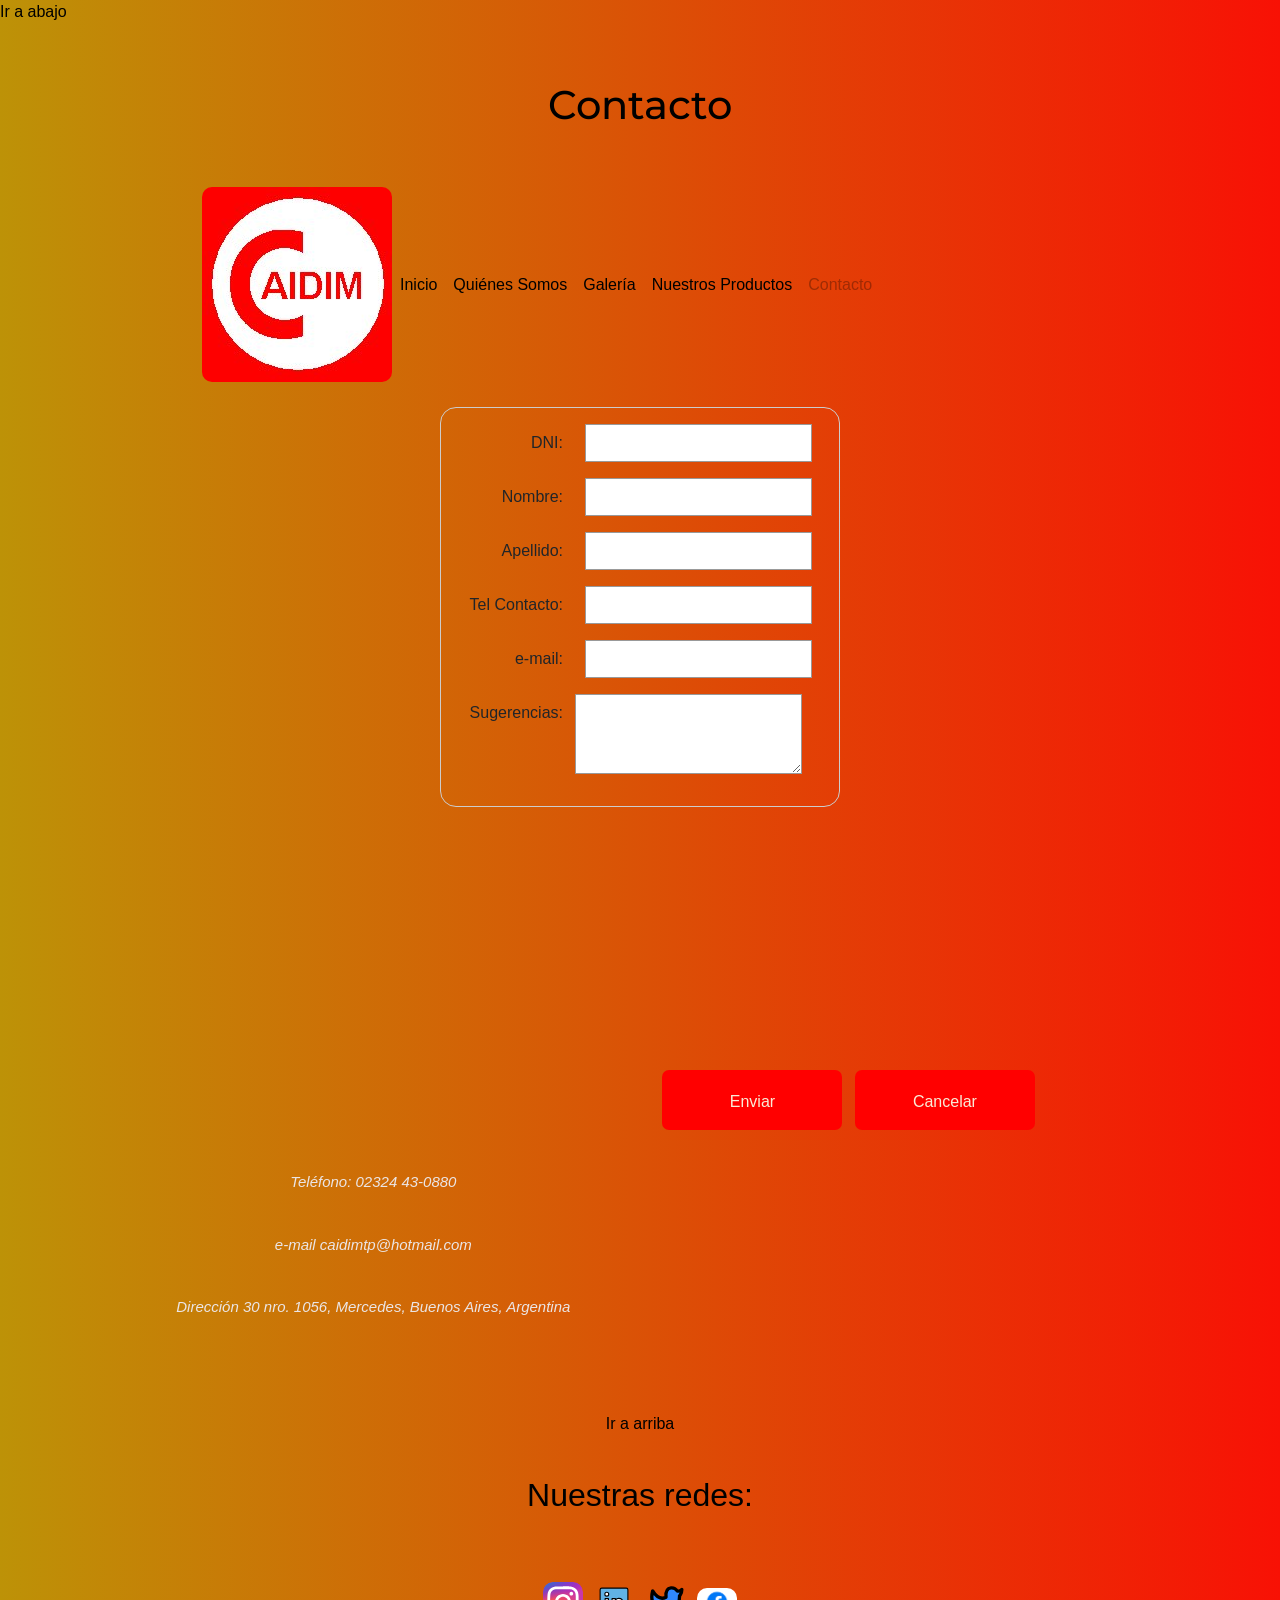
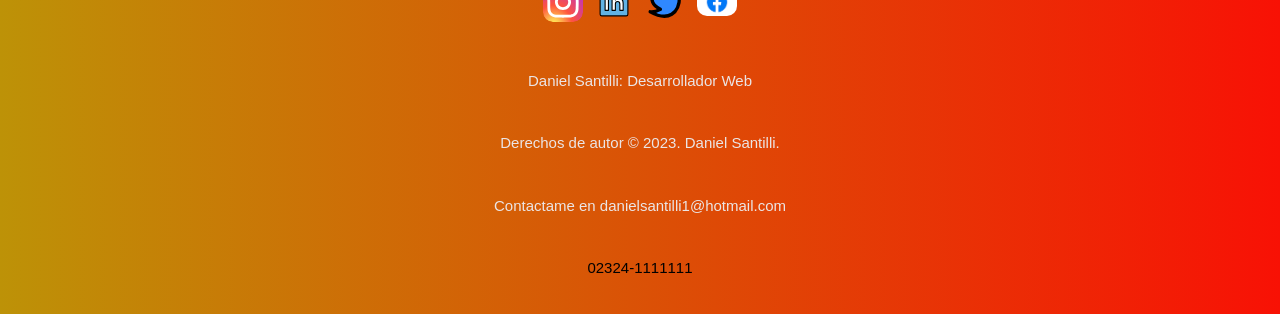
<file: pages/contacto.html>
<!DOCTYPE html>
<html lang="es">

    <head>

        <meta charset="UTF-8">
        <meta http-equiv="X-UA-Compatible" content="IE=edge">

        <!-- etiqueta meta viewport  que sirve para mobile first -->
        <meta name="viewport" content="width=device-width, initial-scale=1.0">

        <!-- ANIMATE CSS -->
        <link rel="stylesheet"
        href="https://cdnjs.cloudflare.com/ajax/libs/animate.css/4.1.1/animate.min.css"/>

        <!-- AOS -->
        <link href="https://unpkg.com/aos@2.3.1/dist/aos.css" rel="stylesheet">

        <!-- Etiquetas meta -->
        <meta name="description" content="Aquí ingresar sus datos y los contactaremos lo antes posible.">
        <meta name="keywords" content="CAIDIM, centro de trabajo para el discapacitado, discapacitado, Contacto">

        <link rel="shortcut icon" href="../img/CAIDIM.jpg" tipe="image/x-icon" alt="Logo CAIDIM">

        <link rel="preconnect" href="https://fonts.googleapis.com">
        <link rel="preconnect" href="https://fonts.gstatic.com" crossorigin>
        <link href="https://fonts.googleapis.com/css2?family=Montserrat:ital,wght@0,600;1,300&display=swap" rel="stylesheet">

        <!-- CSS de Bootstrap linkear siempre antes del código CSS PROPIO-->
        <link href="https://cdn.jsdelivr.net/npm/bootstrap@5.3.0-alpha3/dist/css/bootstrap.min.css" rel="stylesheet" integrity="sha384-KK94CHFLLe+nY2dmCWGMq91rCGa5gtU4mk92HdvYe+M/SXH301p5ILy+dN9+nJOZ" crossorigin="anonymous">

        <!-- CSS propio -->
        <link rel="stylesheet" href="../css/styles.css">

        <title>Contacto | CAIDIM</title>
    </head>

    <body ID="arriba">

        <a href="#abajo">Ir a abajo</a>

            <header class="titulo" >
                <h1 class =" animate__animated animate__flash">Contacto</h1>
                <section>
                    <nav class="navbar navbar-expand-lg">
                        <div class="container-fluid">
                            <a href="../index.html">
                                <img src="../img/CAIDIM.jpg" alt="Logo CAIDIM">
                            </a>
                            <button class="navbar-toggler" type="button" data-bs-toggle="collapse" data-bs-target="#navbarNav" aria-controls="navbarNav" aria-expanded="false" aria-label="Toggle navigation">
                                <span class="navbar-toggler-icon"></span>
                            </button>

                            <div class="collapse navbar-collapse" id="navbarNav">
                                <ul class="navbar-nav">
                                    <li class="nav-item">
                                        <a class="nav-link " href="../index.html">Inicio </a>
                                    </li>

                                    <li class="nav-item">
                                        <a class="nav-link" href="quienes_somos.html">
                                            Quiénes Somos
                                        </a>
                                    </li>

                                    <li class="nav-item">
                                        <a class="nav-link" href="galeria.html">Galería</a>
                                    </li>

                                    <li class="nav-item">
                                        <a class="nav-link " href="nuestros_productos.html">Nuestros Productos </a>
                                    </li>

                                    <li class="nav-item">
                                        <a class="nav-link disabled" href="contacto.html">
                                            <div class="colorDeshabilitado">
                                                Contacto
                                            </div>
                                        </a>
                                    </li>
                                </ul>
                            </div>
                        </div>
                    </nav>
                </section>
            </header>
       
            <!-- <section id="form">

                <div class="form-mapa"> -->
<!-- 
                    <form action="/my-handling-form-page" method="post" id="formulario">
                        <ul>
                          <li>
                            <label for="name">Nombre:</label>
                            <input type="text" id="name" name="user_name" />
                          </li>
                          <li>
                            <label for="mail">Correo electrónico:</label>
                            <input type="email" id="mail" name="user_mail" />
                          </li>
                          <li>
                            <label for="msg">Mensaje:</label>
                            <textarea id="msg" name="user_message"></textarea>
                          </li>

                          <li class="button">
                            <button type="submit">Envíe su mensaje</button>
                          </li>
                        </ul>
                      </form> -->
                      <!-- <input type="text" value="por defecto este elemento se llena con este texto" /> -->
                     
                
                        <form class ="row-3 mt-6">
                            <div id="iDNI" class="row mb-3">
                                <label class = "col-4 col-form-label" for="iDNI" class="form-label" > DNI: </label>
                                <input class = "col-md-7" type="number" id="iDNI">
                            </div>
                            <div id="iNombre" class="row mb-3">
                                <label class = "col-4 col-form-label" for="iNombre" class="form-label" > Nombre: </label>
                                <input class = "col-md-7" type="text" id="iNombre">
                            </div>
                            <div id="iApellido" class="row mb-3">
                                <label class = "col-4 col-form-label" for="iApellido" class="form-label" > Apellido: </label>
                                <input class = "col-md-7"  type="text" id="iApellido">
                            </div>
                            <div id ="iTelefono" class="row mb-3">
                                <label class = "col-4 col-form-label" for="iTelefono"class="form-label" >Tel Contacto: </label>
                                <input class = "col-md-7" type="tel" id="iTelefono">
                            </div>
                            <div id="iemail" class="row mb-3">
                                <label class = "col-4 col-form-label" for="iemail">e-mail: </label>
                                <input class = "col-md-7" type="email", id="iemail">
                            </div>
                            <div id="tSugerencias" class="row mb-3">
                                <label class = "col-4 col-form-label" for="tSugerencias">Sugerencias: </label>
                                <textarea class = "col-md-7"  id="tSugerencias" cols="30" rowe="10"></textarea>
                            </div>
                        </form>
                
                    <eframe class="formatoMapa">
                        <iframe src="https://www.google.com/maps/embed?pb=!1m18!1m12!1m3!1d3282.297393914296!2d-59.441772024769094!3d-34.64719165979456!2m3!1f0!2f0!3f0!3m2!1i1024!2i768!4f13.1!3m3!1m2!1s0x95bc736fb91f63d1%3A0x2239516c0dccc3eb!2sCaidim!5e0!3m2!1ses!2sar!4v1681657563735!5m2!1ses!2sar" width="400" height="300" style="border:0;" allowfullscreen="" loading="lazy" referrerpolicy="no-referrer-when-downgrade"></iframe>
                    </eframe>
                <!-- </div>
        </section> -->
        <!-- <button type="button" onclick="Cargar()"> -->
        <button type="button" id="enviar" onclick= "enviarFormulario(this)" > Enviar</button>


        <button id="cancelar">Cancelar</button>
        <!-- 
        <div class="formatoBotonEnviar">
            <div class="g-1 col-1">
                <input type="submit" value="enviar">
            </div>
        </div>
        <div class="formatoBotonLimpiar">
            <div class="g-1 col-1">
                <input type="reset" value="Limpiar">
            </div>
        </div>
 -->
    

    <div class="CentrarDisenador col-md-7">
    
            <p class="textoBlanco">Teléfono: 02324 43-0880 </p>
            <p class="textoBlanco">e-mail caidimtp@hotmail.com</p>
            <p class="textoBlanco">Dirección 30 nro. 1056, Mercedes, Buenos Aires, Argentina</p>
   
    </div>


        <footer id="abajo">

            <a href="#arriba">Ir a arriba</a>

            <h2>Nuestras redes:</h2>
            <div class = "Container-redes">
                <a href="https://www.instagram.com" target="_blank">
                    <img src="../img/redesSociales/instagram.svg" alt="Logo instagram" class="logo-redes">
                </a>

                <a href="https://www.linkedin.com" target="_blank">
                    <img src="../img/redesSociales/linkedin.svg" alt="Logo linkedin" class="logo-redes">
                </a>

                <a href="https://www.twitter.com" target="_blank">
                    <img src="../img/redesSociales/twitter.svg" alt="Logo twitter" class="logo-redes">
                </a>

                <a href="https://www.facebook.com/profile.php?id=100063782612854" target="_blank">
                    <img src="../img/redesSociales/facebook.jpg "alt="Enlace Página Oficial Facebook CAIDIM" class="logo-redes">
                </a>
            </div>
            <div class ="CentrarDisenador">
                <p class="colorFuentePie">Daniel Santilli: Desarrollador Web</p>
                <p class="colorFuentePie">Derechos de autor © 2023. Daniel Santilli.</p>
                <p class="colorFuentePie">Contactame en danielsantilli1@hotmail.com</p>
                <p id="telefono" class="TelefonoDisenador">Cel: 02324-15694386</p>
            </div>

        </footer>

        <!-- SCRIPT DE BOOTSTRAP -->
        <script src="https://cdn.jsdelivr.net/npm/bootstrap@5.3.0-alpha3/dist/js/bootstrap.bundle.min.js" integrity="sha384-ENjdO4Dr2bkBIFxQpeoTz1HIcje39Wm4jDKdf19U8gI4ddQ3GYNS7NTKfAdVQSZe" crossorigin="anonymous"></script>
        <!-- SCRIPT DE JavaScript -->
        <script src="../js/contacto.js"></script>
    </body>
</html>
</file>
<file: css/styles.css>
@charset "UTF-8";
/*colores*/
/*fuentes*/
/*Medidas*/
/*MIXINS*/
/*MIXINS con parámetros*/
/*CONDICIONALES*/
/*RESOLLUCIONES DE PANTALLAS*/
/*SEPARACIONES (margenes y paddings)*/
.img1 {
  height: 50px;
  width: 100px;
}

.img2 {
  height: 70px;
  width: 35px;
}

.img3 {
  height: 750px;
  width: 50px;
}

body {
  background: #e73b35;
  background: linear-gradient(to left, #f81105, #bd9207);
}

.logo-CAODIM {
  width: 200px;
  height: 200px;
  background-color: rgb(255, 60, 0);
  transform: rotateX("angle");
  transition: width 2s;
}
@keyframes go-back {
  0% {
    transform: translateX(100px);
  }
  100% {
    transform: translateY(0);
  }
}

/*EJEMPLO PARA ESCALAR UN ELEMENTO*/
.logo-CAODIM:hover {
  -ms-transform-origin-x: 100;
  width: 300px;
}

.logo-CAODIM:hover {
  width: 400px;
}

h2 {
  margin-top: 15px;
  margin-bottom: 55px;
  text-align: center;
}

.colorDehabilitado {
  color: black;
}

/*ESTILOS COMUNES PARA TODAS LAS SECCIONES*/
body {
  font-family: "Roboto", sans-serif;
  background-color: rgb(247, 42, 6);
}

.colorDehabilitado {
  color: black;
}

.carousel-item img {
  height: 250px;
}

@media (min-width: 500px) {
  header{
    flex-direction: row;
    justify-content: space-between;
    align-items: center;
  }
  form.form-mapa{
    margin-left: 195px;
    flex-direction: column;
    justify-content: space-around;
    align-items: center;
  }
  .carousel-item img {
    height: 60vh;
  }
}

@media (min-width: 768px) {
  header{
    flex-direction: row;
    justify-content: space-around;
    align-items: center;
  }
  .form-mapa{
    flex-direction: column;
    justify-content: space-around;
    align-items: center;

  }
  .carousel-item img {
    height: 60vh;
  }
}
@media (min-width: 992px) {
  
  .carousel-item img {
    height: 80vh;
  }
}
.navbar-toggler {
  background-color: yellowgreen;
}

.error404 {
  display: flex;
  flex-direction: column;
  align-items: center;
  justify-content: center;
  height: 100vh;
}

.nav-link,
.nav-link.activate,
.navbar-nav .nav-link.activate {
  color: white;
}
.nav-link:hover,
.nav-link.activate:hover,
.navbar-nav .nav-link.activate:hover {
  color: #b2b2b2;
}

h1, h2, p {
  text-align: center;
  margin-top: 40px;
}

p {
  font-size: 20px;
}

footer {
  margin-top: 60px;
  display: flex;
  flex-direction: column;
  align-items: center;
}
footer .Container-redes a {
  color: rgb(214, 228, 16);
  text-decoration: none;
  font-size: 40px;
}

h1, h3, h6 {
  color: black;
}

.body {
  display: flex;
  flex-direction: column;
  align-items: center;
  justify-content: center;
}

.formatoMapa {
  grid-template-columns: auto;
  padding: auto 100px auto 100px;
  /* margin: 10px 0px 20px 100px; */
  flex-wrap: wrap;
  /* margin: 20px 0px; */
  height: auto;
  width: auto;
  margin-left:250px ;
}


.formatoFormulario {
  flex-direction: row;
  margin: 100px 0px 0px 0px;
  grid-template-columns: auto;
  padding: 5px 10px;
  justify-content: center;
  flex-wrap: wrap;
}

/*colores*/
* {
  padding: 0;
  margin: 0;
  box-sizing: border-box;
}

/*anidación SCSS*/
a:hover {
  font-weight: bold;
  color: rgb(247, 42, 6);
}
a:active {
  background-color: white;
  color: black;
}
a:link {
  text-decoration: none;
  color: black;
}

.logo-redes {
  width: 40px;
}

@media (max-width: 300px) and (min-width: 700px) {
  body {
    background-color: rgb(201, 83, 83);
    font-family: system-ui, -apple-system, BlinkMacSystemFont, "Segoe UI", Roboto, Oxygen, Ubuntu, Cantarell, "Open Sans", "Helvetica Neue", sans-serif;
  }
}

.colorEnlace {
  color: white;
}

.fondoBlanco {
  background-color: white;
}

/*anidación SCSS*/
@media (min-width: 692px) {
  header {
    color: rgb(255, 113, 47);
    flex-direction: row;
    justify-content: space-around;
  }
}
header __logo {
  width: 80px;
  /*TRANSLATE*/
  /*Atajo para mover en los ejes X y eje Y*/
  transform: translate(10px, 20px);
}
header __menu {
  display: flex;
  flex-direction: column;
  align-items: center;
  gap: 10px;
}
header __menu a:hover {
  font-weight: bold;
  color: rgb(247, 42, 6);
}
header __menu a:active {
  background-color: rgb(240, 115, 12);
  color: black;
}

.fotos_Prod {
  width: 80px;
}

.centrar {
  text-align: center;
}

.justificar {
  text-align: justify;
}

.izquierda {
  text-align: left;
}

hr {
  background-color: #ffffff;
  border-bottom: 0dvh;
}

.conteiner {
  display: flex;
  margin-left: 150px;
  flex-direction: column;
  align-items: left;
  justify-content: left;
  padding-left: 50px;
  margin-left: 130px;
  margin-bottom: 50px;
}

input {
  margin: 0 10px;
}

.formatoForm li {
  display: inline-block;
  flex-direction: column;
  width: 35%;
  flex-wrap: wrap;
}

.contenedorMapaForm form {
  display: inline-block;
  flex-wrap: nowrap;
  flex-direction: column;
  flex-wrap: nowrap;
  margin: 300px 100px 0px 300px;
  justify-content: center;
  flex-wrap: wrap;
  margin-bottom: 30px;
  overflow: auto;
}

form {
  /* Centrar el formulario en la página */
  margin: 0 auto;
  width: 400px;
  /* Esquema del formulario */
  padding: 1em;
  border: 1px solid #ccc;
  border-radius: 1em;
}

ul {
  list-style: none;
  padding: 0;
  margin: 0;
}

form li + li {
  margin-top: 1em;
}

label {
  /* Tamaño y alineación uniforme */
  display: inline-block;
  width: 90px;
  text-align: right;
}

input,
textarea {
  /* Para asegurarse de que todos los campos de texto tienen la misma configuración de letra
     Por defecto, las áreas de texto tienen un tipo de letra monoespaciada */
  font: 1em sans-serif;

  /* Tamaño uniforme del campo de texto */
  width: 300px;
  box-sizing: border-box;

  /* Hacer coincidir los bordes del campo del formulario */
  border: 1px solid #999;
}

input:focus,
textarea:focus {
  /* Destacado adicional para elementos que tienen el cursor */
  border-color: #000;
}

textarea {
  /* Alinear los campos de texto multilínea con sus etiquetas */
  vertical-align: top;

  /* Proporcionar espacio para escribir texto */
  height: 5em;
}

.button {
  /* Alinear los botones con los campos de texto */
  padding-left: 90px; /* mismo tamaño que los elementos de la etiqueta */
}

button {
  /* Este margen adicional representa aproximadamente el mismo espacio que el espacio
     entre las etiquetas y sus campos de texto */
  margin-left: 0.5em;
}





.formatoFormulario {
  display: flex;
  flex-direction: column;
  flex-wrap: nowrap;
  margin-left: 5000px;
  justify-content: space-around;
}

.form-mapa {
  margin-top: 150px;
}

.form-mapa form {
  float: left;
  margin-right: 30px;
  margin-left: 250PX;
}

.botones {
  display: inline;
  justify-content: space-around;
}
#enviar,#cancelar{
  background-color: red;
  color:antiquewhite;
  border:10px;
  border-radius: 7px;
  box-shadow: #b2b2b2;
  width: 180px;
  height: 60px;
  padding: 20px;
  cursor:pointer;
  /* align-self: center; */
  align-content: center;
}
.formatoBotonEnviar {
  display: inline;
  float: left;
  width: 100px;
}

.formatoBotonLimpiar {
  display: inline;
  float: left;
  width: 100px;
}

.CentrarDisenador {
  border-radius: 10px;
  text-justify: distribute-all-lines;
  padding: 1px;
  border-top: 1px;
  background-size: cover;
  background-position: center center;
}

.Principal {
  width: 90%;
  max-width: 120px;
  margin: auto;
  padding: 40px 0;
  display: flex;
  gap: 20px;
}

h1 {
  color: black;
  font-family: "Montserrat", sans-serif;
}

h2 {
  color: black;
}

p {
  color: black;
  font-size: 15px;
}

nav ul {
  display: flex;
}
nav ul li {
  flex: auto;
  list-style: none;
}

ul {
  list-style: none;
  text-decoration: none;
}
ul li a {
  list-style: none;
  text-decoration: none;
  color: white;
}

main {
  max-width: 800px;
  padding: 1rem;
  margin: 0 auto;
  display: grid;
  grid-template-columns: 200px 200px 200px 200px;
  grid-template-rows: 200px 200px 200px;
  grid-gap: 1rem;
}

img {
  object-fit: cover;
  max-width: 100%;
  border-radius: 10px;
  transform: rotate(360);
}

.publicidadCaidim {
  border-radius: 10px;
  text-align: center;
  padding: 20px;
  border-top: 30px;
  background-size: cover;
  background-position: center center;
}
.publicidadCaidim .boton {
  background: rgb(247, 42, 6);
  border: aqua;
  border-radius: 50px;
  cursor: pointer;
  display: block;
  font-family: "Roboto", sans-serif;
  font-size: 14px;
  font-weight: bold;
  text-align: center;
  padding: 10px;
  width: 100%;
}
.publicidadCaidim ul {
  list-style: none;
}
.publicidadCaidim ul li {
  margin: 15px;
  font-weight: bold;
  list-style: none;
}
.telefonoDisenador{
  background-color: #bd9207;
}
article, nav, header, footer {
  padding: 1rem;
  margin: 1px;
}

footer {
  margin-top: 60px;
  display: flex;
  flex-direction: column;
  align-items: center;
}

footer .Container-redes a {
  color: rgb(214, 228, 16);
  text-decoration: none;
  font-size: 40px;
}

nav {
  max-width: 900px;
  margin: auto;
  margin-top: 50px;
}

.parrafo18 {
  font-size: 18px;
  padding: 2rem;
}

.parrafo20 {
  font-size: 20px;
  border-bottom: 5px;
}

.parraforojo {
  color: rgb(247, 42, 6);
}

.parrafoAzul {
  color: rgb(25, 0, 255);
}

.textoBlanco {
  font-style: italic;
  color: rgb(235, 229, 229);
}

header nav {
  width: 100%;
}

.ColorCliente {
  background-color: green;
}

.colorDireccion {
  background-color: rgb(124, 75, 52);
  font-style: oblique;
}

.moverImagen {
  transform: translate3d(150px);
}

.colorFuentePie {
  color: rgb(235, 229, 229);
}

/* utilizando grid */
.galeria {
  display: grid;
  grid-template-columns: 1fr 3fr 1fr;
  grid-template-rows: 4fr 2fr 4fr;
  border: solid 7px yellowgreen;
  transform: translate(30px, 10px);
  gap: 5px;
  margin: 30px 0;
}

.grid-item {
  border: solid 2px rgb(247, 42, 6);
}

.lustramuebles, .Jabón, .perfuminas, .Rollos, .Mostrador, .frenteNegocio {
  max-width: 100%;
  height: 200px;
  background-size: cover;
  background-repeat: no-repeat;
  background-position: center;
}

.lustramuebles {
  background-image: url(../img/productos/insecticidas-lustramuebles.jpg);
  grid-area: il;
}

.Jabón {
  background-image: url(../img/productos/Jabón-esponja-escobillon.jpg);
  grid-area: je;
  /* align-self: stretch; */
  height: 100%;
}

.perfuminas {
  background-image: url(../img/productos/Mostador-perfuminas.jpg);
  grid-area: mp;
}

.Rollos {
  background-image: url(../img/productos/Rollos\ cocina.jpg);
  grid-area: rc;
}

.Mostrador {
  background-image: url(../img/productos/Mostrador.jpg);
  grid-area: pc;
}

.frenteNegocio {
  background-image: url(../img/productos/Frente\ Local.jpg);
  grid-area: fl;
}

/*# sourceMappingURL=styles.css.map */
</file>
